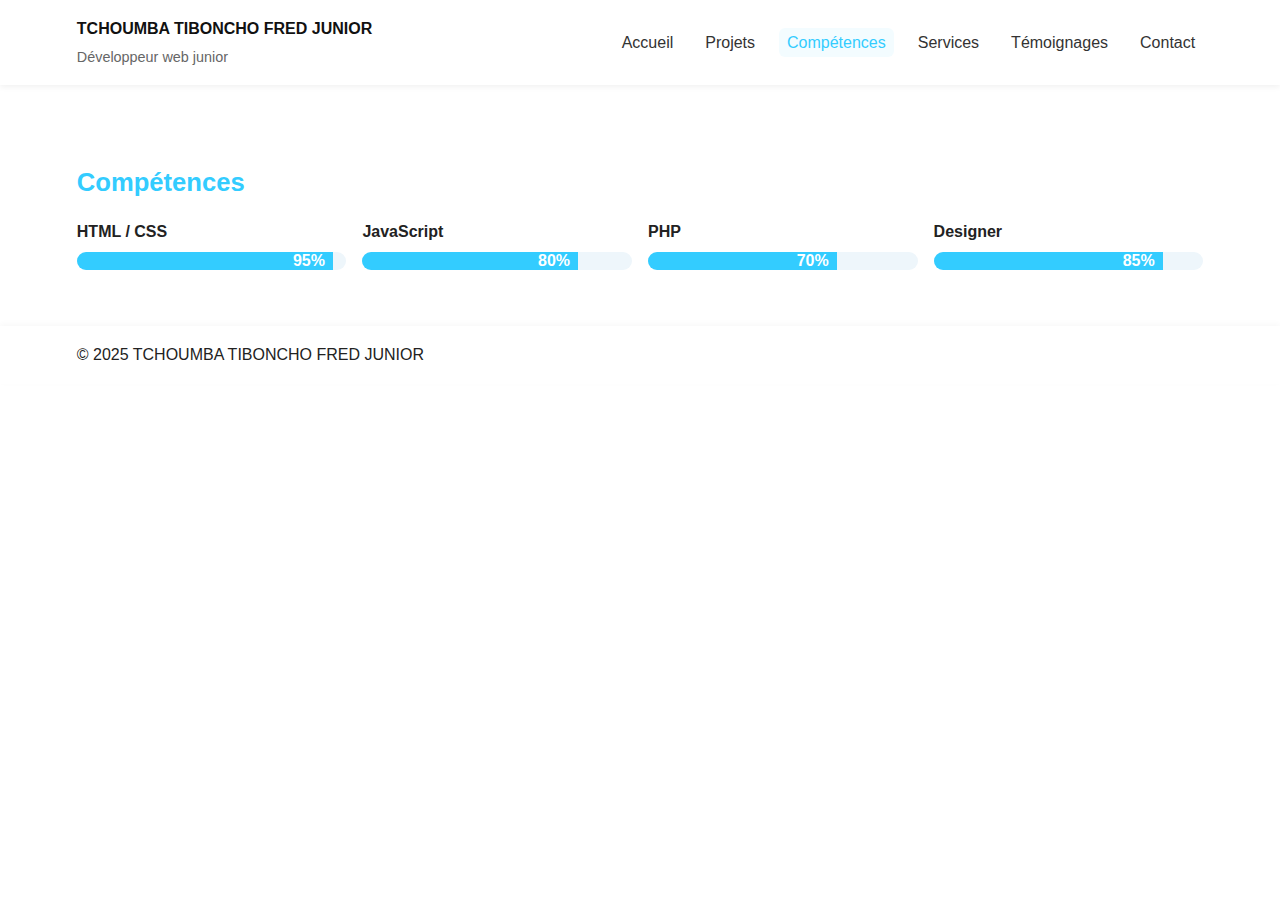
<file: competences.html>
<!DOCTYPE html>
<html lang="fr">
<head>
  <meta charset="utf-8" />
  <meta name="viewport" content="width=device-width, initial-scale=1" />
  <title>Compétences - TCHOUMBA TIBONCHO FRED JUNIOR</title>
  <link rel="stylesheet" href="style.css">
  <link rel="icon" href="favicon.ico" type="image/x-icon">
  <script defer src="main.js"></script>
</head>
<body>
  <header class="site-header">
    <nav class="navbar">
      <div class="logo">
        <div class="name">TCHOUMBA TIBONCHO FRED JUNIOR</div>
        <div class="subtitle">Développeur web junior</div>
      </div>
      <ul class="nav-links">
        <li><a href="index.html">Accueil</a></li>
        <li><a href="projets.html">Projets</a></li>
        <li><a href="competences.html" class="active">Compétences</a></li>
        <li><a href="services.html">Services</a></li>
        <li><a href="temoignages.html">Témoignages</a></li>
        <li><a href="contact.html">Contact</a></li>
      </ul>
    </nav>
  </header>

  <main>
    <section class="skills fade-section">
      <h2>Compétences</h2>
      <div class="skills-grid">
        <div class="skill">
          <h4>HTML / CSS</h4>
          <div class="progress"><span style="width:95%">95%</span></div>
        </div>
        <div class="skill">
          <h4>JavaScript</h4>
          <div class="progress"><span style="width:80%">80%</span></div>
        </div>
        <div class="skill">
          <h4>PHP</h4>
          <div class="progress"><span style="width:70%">70%</span></div>
        </div>
        <div class="skill">
          <h4>Designer</h4>
          <div class="progress"><span style="width:85%">85%</span></div>
        </div>
      </div>
    </section>
  </main>

  <footer>
    <div class="footer-inner">
      <div>© 2025 TCHOUMBA TIBONCHO FRED JUNIOR</div>
    </div>
  </footer>
</body>
</html>
</file>
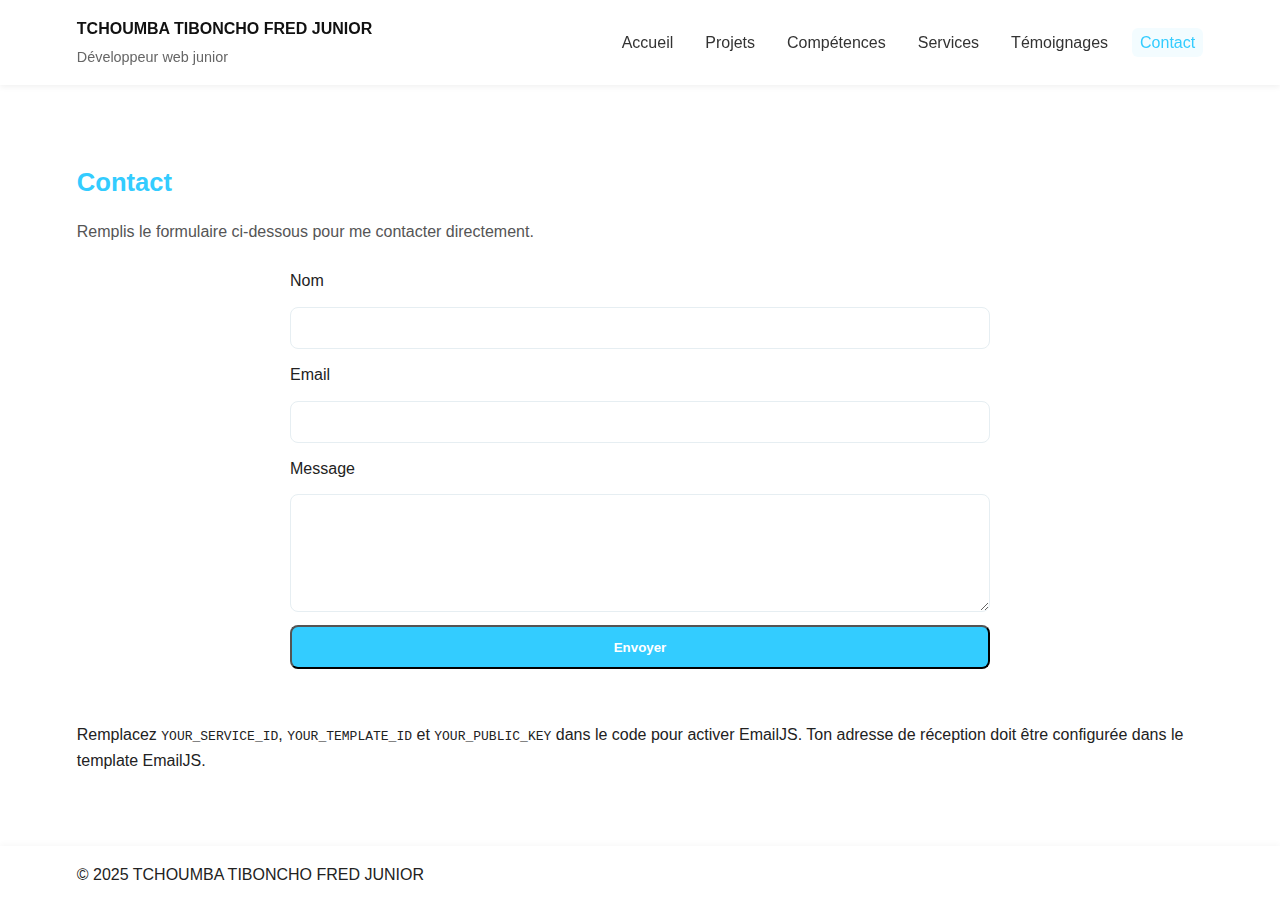
<file: contact.html>
<!DOCTYPE html>
<html lang="fr">
<head>
  <meta charset="utf-8" />
  <meta name="viewport" content="width=device-width, initial-scale=1" />
  <title>Contact - TCHOUMBA TIBONCHO FRED JUNIOR</title>
  <link rel="stylesheet" href="style.css">
  <link rel="icon" href="favicon.ico" type="image/x-icon">
  <script defer src="main.js"></script>
  <!-- EmailJS SDK -->
  <script src="https://cdn.emailjs.com/dist/email.min.js"></script>
  <script> (function(){ emailjs.init("YOUR_PUBLIC_KEY"); })(); </script>
</head>
<body>
  <header class="site-header">
    <nav class="navbar">
      <div class="logo">
        <div class="name">TCHOUMBA TIBONCHO FRED JUNIOR</div>
        <div class="subtitle">Développeur web junior</div>
      </div>
      <ul class="nav-links">
        <li><a href="index.html">Accueil</a></li>
        <li><a href="projets.html">Projets</a></li>
        <li><a href="competences.html">Compétences</a></li>
        <li><a href="services.html">Services</a></li>
        <li><a href="temoignages.html">Témoignages</a></li>
        <li><a href="contact.html" class="active">Contact</a></li>
      </ul>
    </nav>
  </header>

  <main>
    <section class="contact-section fade-section">
      <h2>Contact</h2>
      <p class="intro-text">Remplis le formulaire ci-dessous pour me contacter directement.</p>

      <form id="contact-form">
        <label for="name">Nom</label>
        <input id="name" name="from_name" type="text" required>

        <label for="email">Email</label>
        <input id="email" name="reply_to" type="email" required>

        <label for="message">Message</label>
        <textarea id="message" name="message" rows="6" required></textarea>

        <button id="send-btn" type="submit" class="btn-primary">Envoyer</button>
        <p id="form-status" class="form-status" aria-live="polite"></p>
      </form>

      <p class="note">Remplacez <code>YOUR_SERVICE_ID</code>, <code>YOUR_TEMPLATE_ID</code> et <code>YOUR_PUBLIC_KEY</code> dans le code pour activer EmailJS. Ton adresse de réception doit être configurée dans le template EmailJS.</p>
    </section>
  </main>

  <footer>
    <div class="footer-inner">
      <div>© 2025 TCHOUMBA TIBONCHO FRED JUNIOR</div>
    </div>
  </footer>
</body>
</html>
</file>
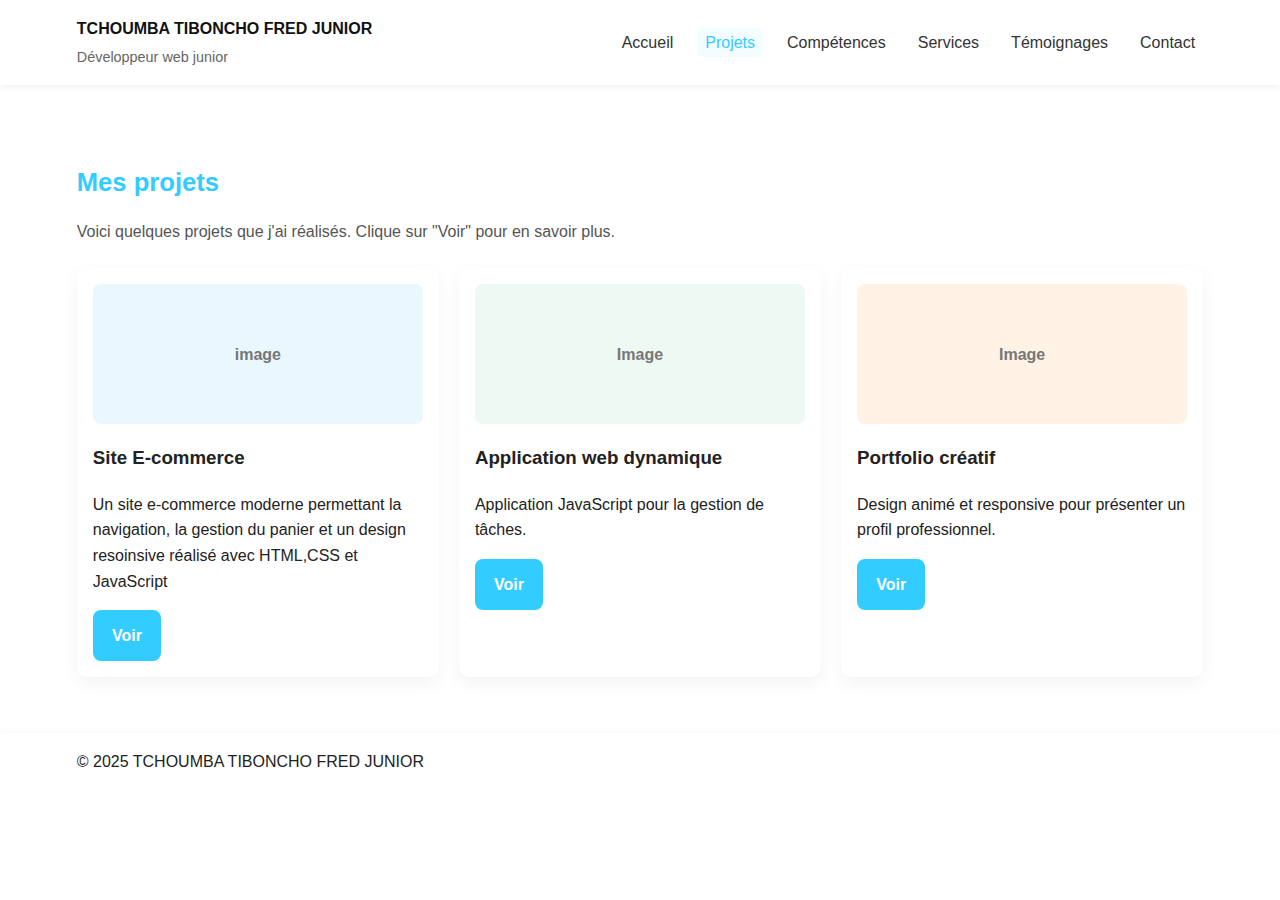
<file: projets.html>
<!DOCTYPE html>
<html lang="fr">
<head>
  <meta charset="utf-8" />
  <meta name="viewport" content="width=device-width, initial-scale=1" />
  <title>Projets - TCHOUMBA TIBONCHO FRED JUNIOR</title>
  <link rel="stylesheet" href="style.css">
  <link rel="icon" href="favicon.ico" type="image/x-icon">
  <script defer src="main.js"></script>
</head>
<body>
  <header class="site-header">
    <nav class="navbar">
      <div class="logo">
        <div class="name">TCHOUMBA TIBONCHO FRED JUNIOR</div>
        <div class="subtitle">Développeur web junior</div>
      </div>
      <ul class="nav-links">
        <li><a href="index.html">Accueil</a></li>
        <li><a href="projets.html" class="active">Projets</a></li>
        <li><a href="competences.html">Compétences</a></li>
        <li><a href="services.html">Services</a></li>
        <li><a href="temoignages.html">Témoignages</a></li>
        <li><a href="contact.html">Contact</a></li>
      </ul>
    </nav>
  </header>

  <main>
    <section class="projects fade-section">
      <h2>Mes projets</h2>
      <p class="intro-text">Voici quelques projets que j'ai réalisés. Clique sur "Voir" pour en savoir plus.</p>
      <div class="projects-grid">
        <article class="project-card">
          <div class="project-thumb" style="background:#e9f8ff">image <class="photo de projets"></div>
          <h3>Site E-commerce</h3>
          <p>Un site e-commerce moderne permettant la navigation, la gestion du panier et un design resoinsive réalisé avec HTML,CSS et JavaScript </p>
          <a class="btn-primary" href="C:\Users\UltraBook 3.1\Desktop\portfolio de junior 2\projets\remember me\index.html">Voir</a>
        </article>

        <article class="project-card">
          <div class="project-thumb" style="background:#eef9f3">Image</div>
          <h3>Application web dynamique</h3>
          <p>Application JavaScript pour la gestion de tâches.</p>
          <a class="btn-primary" href="#">Voir</a>
        </article>

        <article class="project-card">
          <div class="project-thumb" style="background:#fff3e6">Image</div>
          <h3>Portfolio créatif</h3>
          <p>Design animé et responsive pour présenter un profil professionnel.</p>
          <a class="btn-primary" href="#">Voir</a>
        </article>
      </div>
    </section>
  </main>

  <footer>
    <div class="footer-inner">
      <div>© 2025 TCHOUMBA TIBONCHO FRED JUNIOR</div>
    </div>
  </footer>
</body>
</html>
</file>
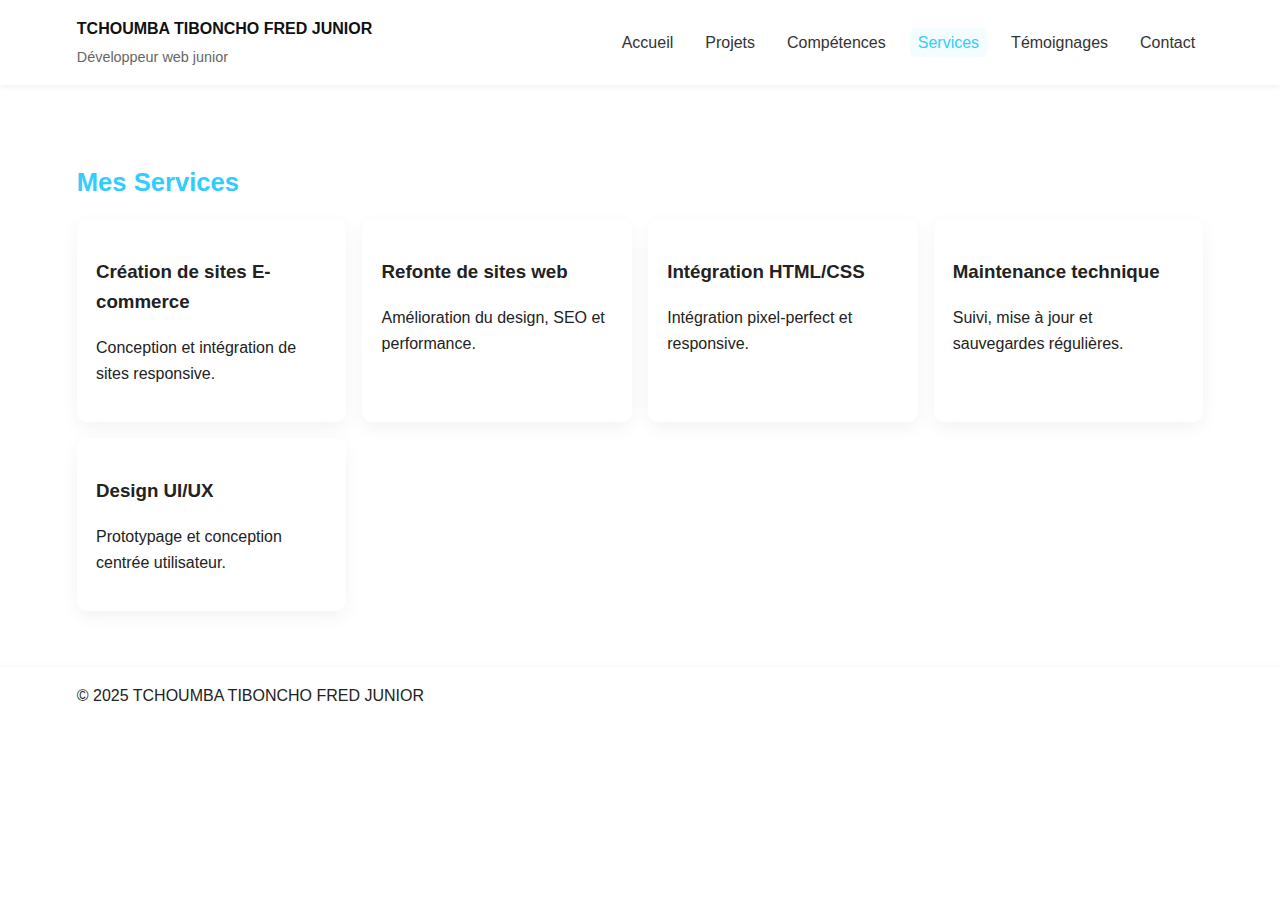
<file: services.html>
<!DOCTYPE html>
<html lang="fr">
<head>
  <meta charset="utf-8" />
  <meta name="viewport" content="width=device-width, initial-scale=1" />
  <title>Services - TCHOUMBA TIBONCHO FRED JUNIOR</title>
  <link rel="stylesheet" href="style.css">
  <link rel="icon" href="favicon.ico" type="image/x-icon">
  <script defer src="main.js"></script>
</head>
<body>
  <header class="site-header">
    <nav class="navbar">
      <div class="logo">
        <div class="name">TCHOUMBA TIBONCHO FRED JUNIOR</div>
        <div class="subtitle">Développeur web junior</div>
      </div>
      <ul class="nav-links">
        <li><a href="index.html">Accueil</a></li>
        <li><a href="projets.html">Projets</a></li>
        <li><a href="competences.html">Compétences</a></li>
        <li><a href="services.html" class="active">Services</a></li>
        <li><a href="temoignages.html">Témoignages</a></li>
        <li><a href="contact.html">Contact</a></li>
      </ul>
    </nav>
  </header>

  <main>
    <section class="services fade-section">
      <h2>Mes Services</h2>
      <div class="services-grid">
        <div class="service-card">
          <h3>Création de sites E-commerce</h3>
          <p>Conception et intégration de sites responsive.</p>
        </div>
        <div class="service-card">
          <h3>Refonte de sites web</h3>
          <p>Amélioration du design, SEO et performance.</p>
        </div>
        <div class="service-card">
          <h3>Intégration HTML/CSS</h3>
          <p>Intégration pixel-perfect et responsive.</p>
        </div>
        <div class="service-card">
          <h3>Maintenance technique</h3>
          <p>Suivi, mise à jour et sauvegardes régulières.</p>
        </div>
        <div class="service-card">
          <h3>Design UI/UX</h3>
          <p>Prototypage et conception centrée utilisateur.</p>
        </div>
      </div>
    </section>
  </main>

  <footer>
    <div class="footer-inner">
      <div>© 2025 TCHOUMBA TIBONCHO FRED JUNIOR</div>
    </div>
  </footer>
</body>
</html>
</file>
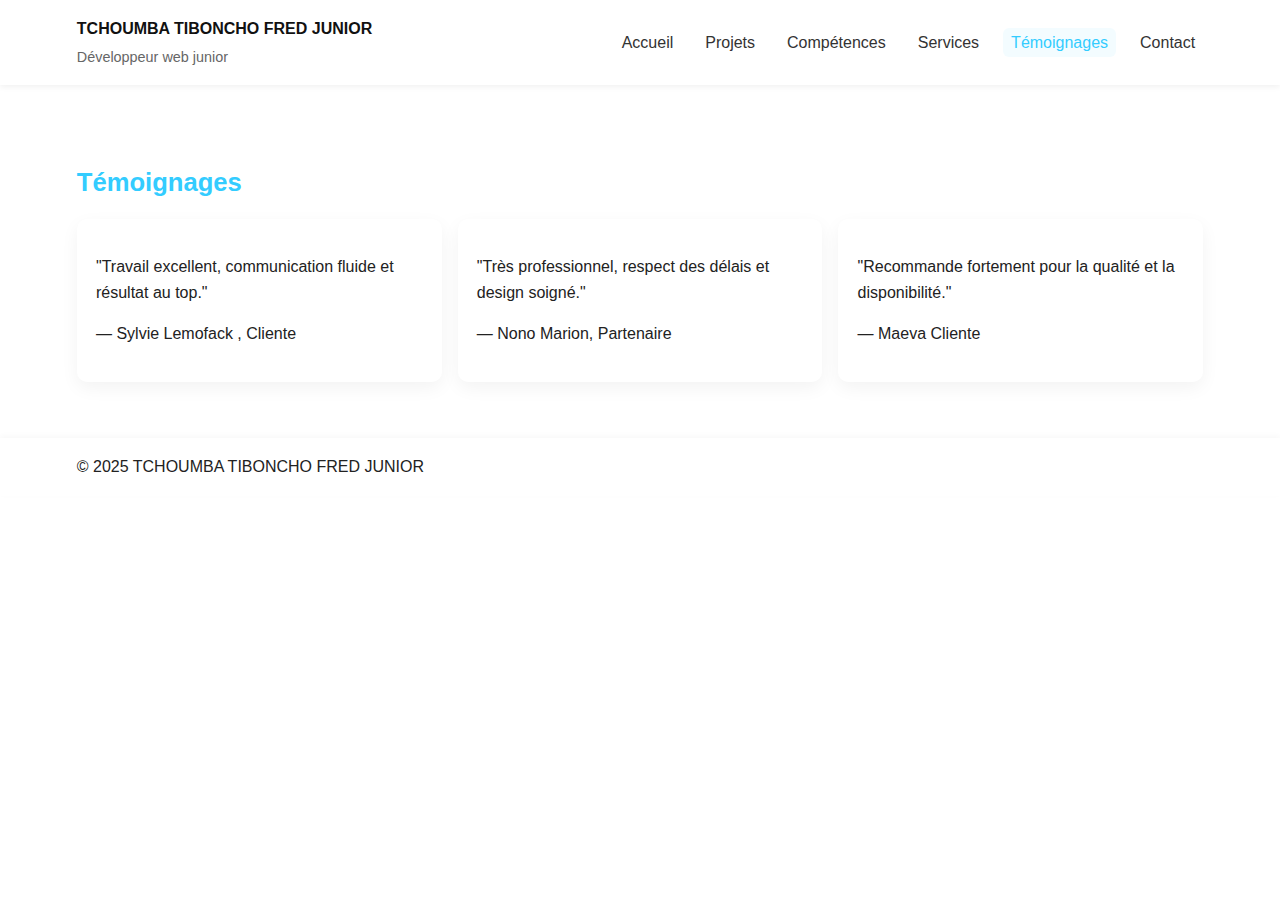
<file: temoignages.html>
<!DOCTYPE html>
<html lang="fr">
<head>
  <meta charset="utf-8" />
  <meta name="viewport" content="width=device-width, initial-scale=1" />
  <title>Témoignages - TCHOUMBA TIBONCHO FRED JUNIOR</title>
  <link rel="stylesheet" href="style.css">
  <link rel="icon" href="favicon.ico" type="image/x-icon">
  <script defer src="main.js"></script>
</head>
<body>
  <header class="site-header">
    <nav class="navbar">
      <div class="logo">
        <div class="name">TCHOUMBA TIBONCHO FRED JUNIOR</div>
        <div class="subtitle">Développeur web junior</div>
      </div>
      <ul class="nav-links">
        <li><a href="index.html">Accueil</a></li>
        <li><a href="projets.html">Projets</a></li>
        <li><a href="competences.html">Compétences</a></li>
        <li><a href="services.html">Services</a></li>
        <li><a href="temoignages.html" class="active">Témoignages</a></li>
        <li><a href="contact.html">Contact</a></li>
      </ul>
    </nav>
  </header>

  <main>
    <section class="testimonials fade-section">
      <h2>Témoignages</h2>
      <div class="testimonials-grid">
        <div class="testimonial-card">
          <p class="quote">"Travail excellent, communication fluide et résultat au top."</p>
          <p class="author">— Sylvie Lemofack , Cliente</p>
        </div>

        <div class="testimonial-card">
          <p class="quote">"Très professionnel, respect des délais et design soigné."</p>
          <p class="author">— Nono Marion, Partenaire</p>
        </div>

        <div class="testimonial-card">
          <p class="quote">"Recommande fortement pour la qualité et la disponibilité."</p>
          <p class="author">— Maeva Cliente</p>
        </div>
      </div>
    </section>
  </main>

  <footer>
    <div class="footer-inner">
      <div>© 2025 TCHOUMBA TIBONCHO FRED JUNIOR</div>
    </div>
  </footer>
</body>
</html>
</file>
<file: style.css>
/* Base */
*{box-sizing:border-box}
body{font-family:'Poppins',sans-serif;background:#ffffff;color:#222;margin:0;line-height:1.6}
a{color:inherit}
header{background:#fff;position:sticky;top:0;z-index:1000;box-shadow:0 2px 6px rgba(0,0,0,0.06)}
.navbar{display:flex;justify-content:space-between;align-items:center;padding:1rem 6%}
.logo .name{font-weight:700;color:#111}
.logo .subtitle{font-size:0.9rem;color:#666;margin-top:4px}
.nav-links{list-style:none;display:flex;gap:1rem;margin:0;padding:0}
.nav-links a{text-decoration:none;color:#333;padding:6px 8px;border-radius:6px;transition:color .25s,background .25s}
.nav-links a.active,.nav-links a:hover{color:#33ccff;background:rgba(51,204,255,0.06)}

/* Loader */
.loader{position:fixed;inset:0;display:flex;align-items:center;justify-content:center;background:#33ccff;color:#fff;z-index:2000}
.loader-inner{font-weight:700;font-size:1.1rem}
.loader .dots{animation:dots 1s steps(4, end) infinite}
@keyframes dots{0%{opacity:0.2}50%{opacity:1}100%{opacity:0.2}}

/* Hero */
.hero{padding:6rem 6% 4rem;text-align:center;background:#f7fbfd}
.hero-content h1{font-size:1.6rem;max-width:900px;margin:0 auto 1.5rem;color:#111}
.hero-buttons{display:flex;gap:0.8rem;justify-content:center}
.btn-primary{background:#33ccff;color:#fff;padding:0.8rem 1.2rem;border-radius:8px;text-decoration:none;font-weight:700;display:inline-block;transition:transform .2s,box-shadow .2s}
.btn-primary:hover{transform:translateY(-4px);box-shadow:0 8px 20px rgba(51,204,255,0.18)}
.btn-outline{border:2px solid #33ccff;color:#33ccff;padding:0.7rem 1.1rem;border-radius:8px;text-decoration:none;font-weight:700}
.btn-outline:hover{background:#33ccff;color:#fff}

/* Sections */
section{padding:3.5rem 6%}
section + section{background:#fbfcfd}
h2{color:#33ccff;font-size:1.6rem;margin-bottom:1rem}
.intro-text{color:#555;margin-bottom:1.5rem}

/* Projects */
.projects-grid{display:grid;grid-template-columns:repeat(auto-fit,minmax(240px,1fr));gap:1.25rem;margin-top:1.5rem}
.project-card{background:#fff;padding:1rem;border-radius:10px;box-shadow:0 6px 18px rgba(0,0,0,0.05);transition:transform .25s,box-shadow .25s}
.project-card:hover{transform:translateY(-8px) scale(1.02);box-shadow:0 14px 30px rgba(0,0,0,0.08)}
.project-thumb{height:140px;border-radius:8px;margin-bottom:1rem;display:flex;align-items:center;justify-content:center;color:#777;font-weight:600}

/* Skills */
.skills-grid{display:grid;grid-template-columns:repeat(auto-fit,minmax(220px,1fr));gap:1rem}
.skill h4{margin:0 0 0.5rem}
.progress{background:#eef6fb;border-radius:999px;overflow:hidden;height:18px}
.progress span{display:block;height:100%;background:#33ccff;color:#fff;text-align:right;padding-right:8px;font-weight:700;line-height:18px;transition:width 1.4s ease}

/* Services */
.services-grid{display:grid;grid-template-columns:repeat(auto-fit,minmax(220px,1fr));gap:1rem}
.service-card{background:#fff;padding:1.2rem;border-radius:10px;box-shadow:0 6px 18px rgba(0,0,0,0.05);transition:transform .25s}
.service-card:hover{transform:translateY(-8px)}

/* Testimonials */
.testimonials-grid{display:grid;grid-template-columns:repeat(auto-fit,minmax(220px,1fr));gap:1rem}
.testimonial-card{background:#fff;padding:1.2rem;border-radius:10px;box-shadow:0 6px 18px rgba(0,0,0,0.05)}

/* Contact */
.contact-section form{max-width:700px;margin:0 auto;display:flex;flex-direction:column;gap:0.8rem}
input[type="text"],input[type="email"],textarea{padding:0.8rem;border-radius:8px;border:1px solid #e6eef2}
.form-status{margin-top:0.5rem;color:green;font-weight:700}

/* Footer */
footer{background:#fff;padding:1rem 6%;box-shadow:0 -2px 6px rgba(0,0,0,0.03)}
.footer-inner{display:flex;justify-content:space-between;align-items:center;gap:1rem;flex-wrap:wrap}

/* Fade / Reveal */
.fade-section{opacity:0;transform:translateY(20px) scale(.995);transition:all .9s cubic-bezier(.16,.84,.38,1)}
.fade-section.visible{opacity:1;transform:none}

/* Responsive */
@media(max-width:800px){
  .nav-links{display:none}
  .navbar{padding:1rem 4%}
  .hero-content h1{font-size:1.2rem}
}
</file>
